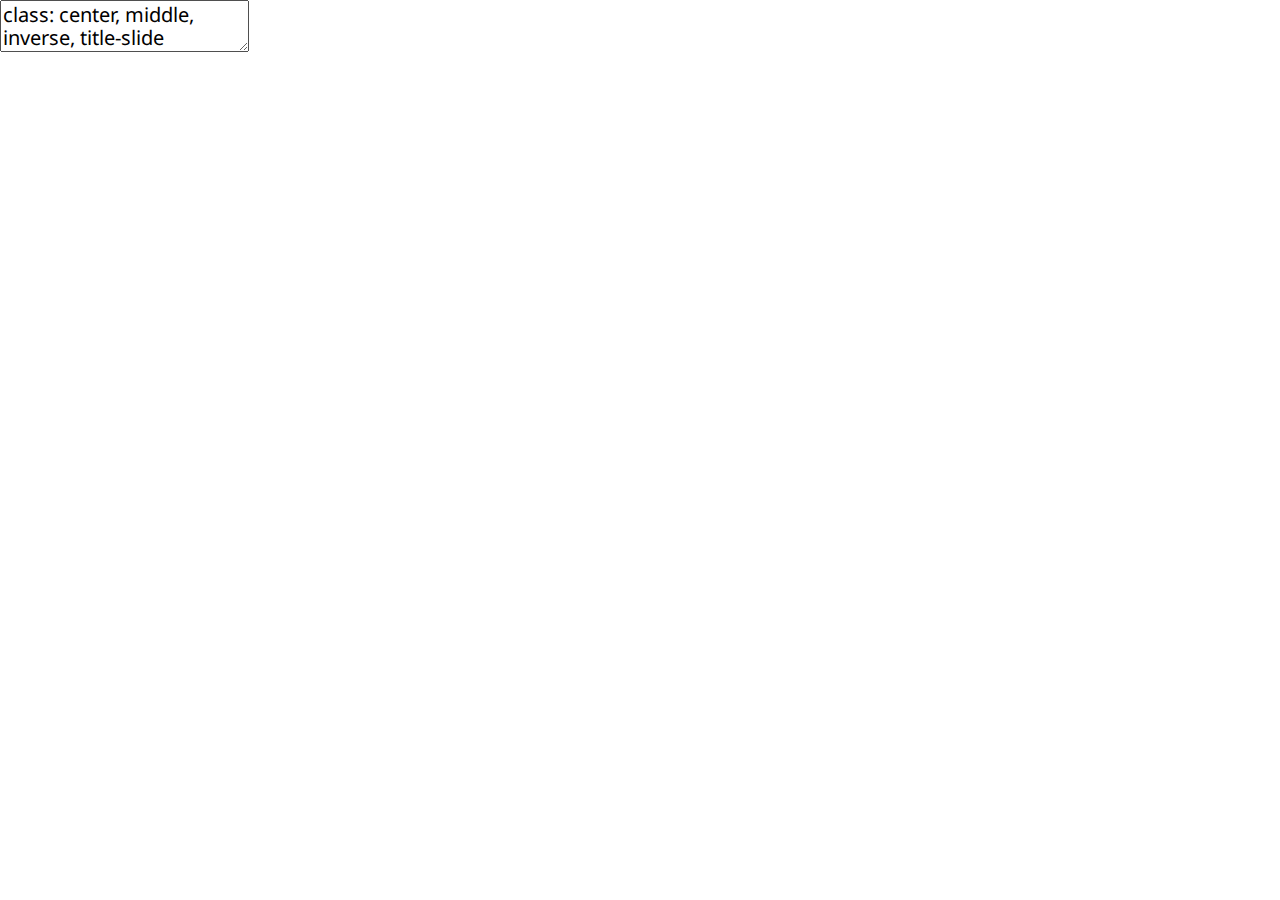
<file: index.html>
<!DOCTYPE html>
<html lang="" xml:lang="">
  <head>
    <title>Tourism Div Briefing</title>
    <meta charset="utf-8" />
    <meta name="author" content="Bertrand Bhikarry" />
    <meta name="author" content="Sean McCoon" />
    <meta name="date" content="2022-02-22" />
    <script src="index_files/header-attrs/header-attrs.js"></script>
    <script src="index_files/js-cookie/js.cookie.js"></script>
    <script src="index_files/peerjs/peerjs.min.js"></script>
    <script src="index_files/tiny.toast/toast.min.js"></script>
    <link href="index_files/xaringanExtra-broadcast/broadcast.css" rel="stylesheet" />
    <script src="index_files/xaringanExtra-broadcast/broadcast.js"></script>
    <script src="index_files/xaringanExtra-webcam/webcam.js"></script>
    <script id="xaringanExtra-webcam-options" type="application/json">{"width":"300","height":"225","margin":"1em"}</script>
    <link href="index_files/panelset/panelset.css" rel="stylesheet" />
    <script src="index_files/panelset/panelset.js"></script>
    <link href="index_files/tile-view/tile-view.css" rel="stylesheet" />
    <script src="index_files/tile-view/tile-view.js"></script>
    <link href="index_files/animate.css/animate.xaringan.css" rel="stylesheet" />
    <link href="index_files/tachyons/tachyons.min.css" rel="stylesheet" />
    <link rel="stylesheet" href="xaringan-themer.css" type="text/css" />
  </head>
  <body>
    <textarea id="source">
class: center, middle, inverse, title-slide

# Tourism Div Briefing
## On near term opportunities and managing risks
### Bertrand Bhikarry
### Sean McCoon
### 2022-02-22

---

































<div>
<style type="text/css">.xaringan-extra-logo {
width: 110px;
height: 128px;
z-index: 0;
background-image: url(https://drive.google.com/uc?export=view&id=1bGdksPPXUGUGtrIKokOJExEw1lxG3GYn);
background-size: contain;
background-repeat: no-repeat;
position: absolute;
top:1em;right:1em;
}
</style>
<script>(function () {
  let tries = 0
  function addLogo () {
    if (typeof slideshow === 'undefined') {
      tries += 1
      if (tries < 10) {
        setTimeout(addLogo, 100)
      }
    } else {
      document.querySelectorAll('.remark-slide-content:not(.title-slide):not(.inverse):not(.hide_logo)')
        .forEach(function (slide) {
          const logo = document.createElement('div')
          logo.classList = 'xaringan-extra-logo'
          logo.href = null
          slide.appendChild(logo)
        })
    }
  }
  document.addEventListener('DOMContentLoaded', addLogo)
})()</script>
</div>






## Before we dive

- These are slides. The left and right arrow keys are your friend

- What follows is a non-exhaustive list of Calls/Requests for Proposals

- **For additional info** Email bertrand@bhikarry.net

???
This is a fairly interactive method of presentation. Feel free to browse. What number slide is this?

---
## Let's discuss [IDB's call to up-tech](https://convocatorias.iadb.org/en/integracion-turistica/future-tourism-program-diagnoses-level-technological-readiness-tourism) LAC tourism

&gt;Tourism is the sector most affected by COVID. "Recovery" will see a rebound. To sustain growth however technological readiness is key. How ready are we? 

![](IDB-FTP_files/figure-html/ftp.png)
???
Good time as any to introduce myself as ET, businessman and sailor.
---
class: center, middle

## Context

&gt;"Towards the resolution of resilience, competitiveness, and socio-environmental sustainability challenges in LAC tourist destinations. As well as to stimulate coordination of the regional tourism ecosystem".

In other words: **The rising tide lifts all ships**

## On Offer

An IDB technical support grant. *This is a not a financial grant* 


---

## The IDB footprint

&lt;center&gt;&lt;img src="IDB-FTP_files/figure-html/pppcountries.png" alt="Borrower countries" height="450px"/&gt;&lt;/center&gt;

---

## Need to know

.left-column[ 

Future Tourism Program ID

Submission due-date

Country

Sector

Value (*Total*)

Counterpart financing

Post registration briefing (*webinar*)
]


.right-column[

RG-T3660

March 30th, 2022


Regional  

Sustainable tourism  

US$1.5M

$0

[my Link to briefing](https://www.google.com/url?q=https://iadb-org.zoom.us/w/92586696123?tk%3DwRDKF3AmrlWlNGVhVWiFyXj1RoSgeU1nWPomUfU-dYI.DQMAAAAVjpjduxY0RFQxVHlnOFIwYUItQ3dzSG0xaktBAAAAAAAAAAAAAAAAAAAAAAAAAAAAAA%26uuid%3DWN_vjtcQvGCSKid4qCQkyCdtQ&amp;sa=D&amp;source=calendar&amp;ust=1644518439020737&amp;usg=AOvVaw0SiBcXCN-QAvnSVBkn1mxs)
]
&lt;!--- briefing link best obtained by registering---&gt;
.footnote[This Technical Cooperation (TC) aims to generate **methodological and operational** instruments that contribute to the digitization of the LAC tourism sector to reactivate tourism activity under the new context posed by the COVID19 pandemic. As well as to respond to sectoral challenges of structure.]
---

## Of importance

Each destination selected will obtain in 11 months:

- A **personalized diagnosis of its level of technological readiness**, based on its main challenges (*and prioritized by the destinations themselves*)

- **A detailed action and pre-investment plan** (*agreed between the public and private sector*) to accelerate technological assimilation at the destination. 


.footnote[Ten (10) destinations will be selected from; Trinidad and Tobago, Argentina, Barbados, Bahamas, Belize, Brazil, Bolivia, Nicaragua, Mexico, Jamaica, Honduras, Haiti, Guyana, Guatemala, El Salvador, Ecuador, Costa Rica, Columbia and Chile.]

---
## Selection criteria

Applicant (beneficiary destinations) must have;

1. a tourism org (*like Tourism Div, TTAL, THATA*)

1. duly signed letters of interest from key stakeholder groups

1. at least two persons from Tobago to work with the IDB team

1. a diagnosis of the destination (*ESG considerations*)

1. a tourism plan in force

.footnote[More than one application allowed per country. Meaning Trinidad can also apply.]

---

## Selection process

Applications will be evaluated and scored (*closest to 60 pts*)

.panelset.sideways[
.panel[.panel-name[Scope of the diagnosis. 25 points]
![](IDB-FTP_files/figure-html/25pts.png)
]
.panel[.panel-name[Team strength. 15 points]

  ![](IDB-FTP_files/figure-html/15pts.png)
]

.panel[.panel-name[Public-Private letter of interest. 20 pts]
![](IDB-FTP_files/figure-html/20pts.png)
]
]

---
layout: false

## Quick due diligence

Does this programme

1. &lt;input type="checkbox" checked&gt; fit our developmental outlook?&lt;/input&gt;

1. &lt;input type= "checkbox" checked&gt; attract investors?&lt;/input&gt;,

1. &lt;input type= "checkbox" checked&gt; benefit local stakeholders?&lt;/input&gt; and 

1. &lt;input type= "checkbox" checked&gt; serve visitor interests?&lt;/input&gt;

.footnote[*Development is best served by prioritising the triple bottom line i.e things ESG* ]

---
class: center, middle

## Discussion point 1

&lt;dl&gt;
  &lt;dt&gt;The application has to be sent by March 30&lt;/dt&gt;
    &lt;dd&gt;&lt;strong&gt;Who leads this&lt;/strong&gt;?&lt;/dd&gt;
&lt;/dl&gt;
???
let's talk some on why ET can/should do this. But for a retainer for 1 year.
---
class: left, middle

## Discussion point 2
 

&lt;dl&gt;
  &lt;dt&gt;What is in the Diagnosis for the March 30 application?&lt;/dt&gt;
  &lt;dd&gt;A tourism focused assessment taking in strategic position, ability to compete, resiliency and capacity to adapt to change in a timely manner. 
  &lt;/dd&gt;
&lt;/dl&gt;  

&lt;dl&gt;
  &lt;dt&gt;Which entity leads the process?&lt;/dt&gt;
  &lt;dd&gt;The one with the most capacity to deliver the beans post project.&lt;/dd&gt;
&lt;/dl&gt;

.footnote[ *Environment Tobago/Bertrand Bhikarry will be pleased to manage the application for the Division*.]

---

class: inverse center middle

## Projects 
???
Just talk about the value of projects in bringing everyone together and equally and importantly the capacity building aspect for Tobagonians

Do mention nobody minds if THA gets the implementation role and the credit.
---
layout:false
## Collaboration is Key

.pull-left[
&lt;img src="https://drive.google.com/uc?export=view&amp;id=1JIzqCE9LhP8URgM-rY2H3tCvmLyEzFBx" height="350px"/&gt;
]

.pull-right[
&lt;img src="https://drive.google.com/uc?export=view&amp;id=1VVIWmGpKYLbKgo9fXleBpCtxuqWtsCo_" height="350px"/&gt;
 ]

.footnote[*THA may want to reinvigorate the Environmental Partnership to position the island for Climate or Recovery finance from international sources*]

---
## MPAs, Area-Based Management, Blue Economy. 


![](IDB-FTP_files/figure-html/oic.png)
#### The Challenge (or RFP)

Focusses on SDG 14. Initial concepts may be submitted by public or private entities, including governments (including start-ups), NGOs &amp; CSOs, UN entities, academic institutions and intergovernmental organizations.

Requests can range from 50,000 USD to 250,000 USD and project time frames can range from one to two years. Call closes April 9th 2022.
---
## Framework
.pull-left[&lt;img src="IDB-FTP_files/figure-html/E_GIF_14_0.gif" height="325px"/&gt;
]


.pull-right[From pollution to overfishing to climate change, two-thirds of the global ocean is negatively impacted by human activities. To recover and benefit from the broad range of ecosystem services the ocean provides we need to move to ecosystem-based management of marine ecosystems that are integrated, cross-sectoral and highly participatory.  

Project proposals must be implemented in developing countries but may be submitted by applicants from anywhere.&lt;!-- All proposals should include a special focus on gender mainstreaming, livelihood creation, and poverty reduction.--&gt; Concepts passing initial review and meeting OIC criteria will be invited to submit full proposals for further internal and external review and consideration. ]

---

## Introducing 
.panelset.sideways[

.panel[.panel-name[Lagoon Pacemaker]
&lt;a href="https://sites.google.com/environmenttobago.net/lagoonpacemaker/details/projectdetails/executive-summary"&gt;&lt;img src="IDB-FTP_files/figure-html/lagoon_sectioned.png" height="400px"/&gt;&lt;/a&gt;
]

.panel[.panel-name[What]  Lift cold water from a 10m well drilled into the lagoon (seafloor) using compressed air, distribute the resulting aerated mix into the surrounding water - but over a series of floating panels (with sea moss on top). The idea is to encourage anerobic microbiological activity.  

]

.panel[.panel-name[Funding] *Public Private Partnership*. See Environment Tobago for details on Pacemaker Design, Build, Handover

]

]
&lt;!--
.footnote[*In addition to its obvious functions Pacemaker will also help with stakeholder acceptance of Marine Park Co-management*.]--&gt;

---
## Blue Tourism Pilot project

![](https://drive.google.com/uc?export=view&amp;id=1b5UlFmADTASRmGmojXg4_LwqPC0kVe4r)

.footnote[&amp;nbsp;**Happy Tobago waterbabies demonstrate sustainable and safe recreation - ain't no jetskis @Mt Irvine Bay Watersports**]
---
## Blue Tourism quick reminder

A French Global Environment funded (FGEF) pilot project seeking to identify sustainable practice in the marine tourism sub-sector within the Mediterranean, Caribbean and West Indian Ocean. Its scheduled to run over 4 years beginning July 2022 with a budget of 4,325.900 euro.

#### Objectives (All countries)

1. Draw up an inventory of coastal tourism, survey the changes desired by its actors and identify synergies for a sustainable management of blue tourism

2. To orient local tourism development strategies towards sustainable blue tourism in pilot sites

3. To support the implementation of action plans and fund pilot projects in pilot sites

4. To monitor, evaluate and capitalise on the local implementation of exemplary blue tourism projects initiated by civil society actors

5. To integrate sustainable tourism on a regional scale, to share feedback and to raise awareness among stakeholders

---
## Components

.panelset[
.panel[.panel-name[Component 1]
*Short name: Diagnosis*  

Assess the economic, environmental and social impacts of the Covid crisis on tourism at different scales and identify levers for a sustainable recovery

The tourism sector is deeply affected by the current health crisis, particularly in economic and social terms. The aim is to establish a diagnosis of some of these impacts on a global scale and in the three regions targeted, and to identify levers for a sustainable recovery of the sector. A methodological approach and a set of best practices for implementing sustainable blue tourism management will conclude these diagnoses. &lt;!--Then, a specific diagnosis will be conducted at each identified pilot sites, including a specific adaptation of the blue tourism implementation methodology.--&gt;

]
.panel[.panel-name[Component 2]
*Short name: Pilot projects*
 
Encourage the development of sustainable blue tourism at the pilot site level through the planning and implementation of pilot projects. In each pilot site, new tourism planning strategems will be set up in conjunction with public, private and civil society concerns, resulting in a road map for each site. Help will be provided for the implementation of these road maps by advising, capacity building and granting of pilot projects. This granting will finance small pilot projects of pre-selected actors on the basis of transparent selection criteria.&lt;!--  A mechanism of calls for proposal might be set up if relevant. --&gt;
]

.panel[.panel-name[Component 3]
*Short name: Awareness, Communication and Feedback*

Integrate sustainable tourism into the agenda of marine regions, promote the sharing of experiences and include sustainable tourism issues in the public debate


This component aims to include sustainable tourism in the agenda of the Barcelona (Mediterranean), [Cartagena (Caribbean)](https://wedocs.unep.org/bitstream/handle/20.500.11822/27875/SPAWSTAC5_2012-en.pdf?sequence=1&amp;amp;isAllowed=y) and Nairobi (Western Indian Ocean) conventions to enable their States Parties and regular partners (NGOs, researchers, etc.) to draw up the outlines of possible regional collaborations and strategies. Component 3 is also dedicated to Communication and Dissemination of project results to key players in global, regional and national tourism.
]
]

---

.can-edit[
Tourism impacts on the entire Sustainable Development Goal [Agenda](https://www.unwto.org/tourism-in-2030-agenda)

&gt;#### Given the value of tourism to Tobago in the post COVID era, we need to act!

]

---
class: inverse left middle

# Grant Projects


May be 'Competitive', ''Formulaic, 'Renewal' and 'Passthrough' &lt;!--(Like OIC Call) (Like Tourism properties bailout last year)(Like BHP contract)(like Com Dev passing on Heritage money to communities)--&gt;

#### Proposal prep requires personel

- with ability to persuade, to be clear and compelling,  

- to structure and edit, empathise and sell 

- to be empathic to researchers 

- with understanding of the funding landscape and individual sponsor requirements

- ability to transform a research or even adhoc idea into a good project
---
## Timelime for choosing RFPs (Calls)


.left-column[
### International

1. Dec 15th 2022-April 14th 2023
]

.right-column[
### Local &amp; Regional

1. Aug 2022 and on
]

---
class: center, middle

## To do

.panelset.sideways[
.panel[.panel-name[Bolt up partnerships] Formal. With private, NGO and other government interests
]
.panel[.panel-name[Seek funding] Institutional and infrastructural; Climate and post pandemic funds are growing 
]
.panel[.panel-name[Fix &amp; position] Tobago is imbued with 'Green', 'Blue' and 'Orange'. Go for it
]
]

???
Some thoughts.

For the last 15 years the global community - especially the UN, has been lobbying, prepping for global climate finance and the whole expected slew of expenses that come with Climate Change. We need to treat this pool of money as a resource to qualify for. Barbados has. The Lewards, Latin America even the Pan African states have.

Fixes should be aligned with the SDGs - as the UN has expended great effort to give the Goals more international recognition than our homespun brand 'Beyond ...' can. The SDGs should be marketed appropriately. 
 
Position will come almost automatically as a result of partnerships with the various sectors local regional and international. 
---
## In closing
.left-column[#### Snapshot

This presentation touches several RFPs for the Blue, Green and SMART arenas but falls far short (*intentionally*) of showing what's out there.  ]

.right-column[#### Coming up

Let's keep in mind the next slideshow on infrastructural class ( *non-tourism projects*), which do augment tourism + community life and can attract private investment  
- Jetties
- Haulout facilities
- Regattas &amp; Fishing tournaments
- Goat racing]

---
## Thoughts to travel with

&lt;center&gt;&lt;img src="IDB-FTP_files/figure-html/giphy.gif" height="400px"/&gt;&lt;/center&gt;
    </textarea>
<style data-target="print-only">@media screen {.remark-slide-container{display:block;}.remark-slide-scaler{box-shadow:none;}}</style>
<script src="https://remarkjs.com/downloads/remark-latest.min.js"></script>
<script>var slideshow = remark.create({
"slideNumberFormat": "%current%",
"highlightStyle": "github",
"highlightLines": true,
"ratio": "16:9",
"countIncrementalSlides": true
});
if (window.HTMLWidgets) slideshow.on('afterShowSlide', function (slide) {
  window.dispatchEvent(new Event('resize'));
});
(function(d) {
  var s = d.createElement("style"), r = d.querySelector(".remark-slide-scaler");
  if (!r) return;
  s.type = "text/css"; s.innerHTML = "@page {size: " + r.style.width + " " + r.style.height +"; }";
  d.head.appendChild(s);
})(document);

(function(d) {
  var el = d.getElementsByClassName("remark-slides-area");
  if (!el) return;
  var slide, slides = slideshow.getSlides(), els = el[0].children;
  for (var i = 1; i < slides.length; i++) {
    slide = slides[i];
    if (slide.properties.continued === "true" || slide.properties.count === "false") {
      els[i - 1].className += ' has-continuation';
    }
  }
  var s = d.createElement("style");
  s.type = "text/css"; s.innerHTML = "@media print { .has-continuation { display: none; } }";
  d.head.appendChild(s);
})(document);
// delete the temporary CSS (for displaying all slides initially) when the user
// starts to view slides
(function() {
  var deleted = false;
  slideshow.on('beforeShowSlide', function(slide) {
    if (deleted) return;
    var sheets = document.styleSheets, node;
    for (var i = 0; i < sheets.length; i++) {
      node = sheets[i].ownerNode;
      if (node.dataset["target"] !== "print-only") continue;
      node.parentNode.removeChild(node);
    }
    deleted = true;
  });
})();
(function() {
  "use strict"
  // Replace <script> tags in slides area to make them executable
  var scripts = document.querySelectorAll(
    '.remark-slides-area .remark-slide-container script'
  );
  if (!scripts.length) return;
  for (var i = 0; i < scripts.length; i++) {
    var s = document.createElement('script');
    var code = document.createTextNode(scripts[i].textContent);
    s.appendChild(code);
    var scriptAttrs = scripts[i].attributes;
    for (var j = 0; j < scriptAttrs.length; j++) {
      s.setAttribute(scriptAttrs[j].name, scriptAttrs[j].value);
    }
    scripts[i].parentElement.replaceChild(s, scripts[i]);
  }
})();
(function() {
  var links = document.getElementsByTagName('a');
  for (var i = 0; i < links.length; i++) {
    if (/^(https?:)?\/\//.test(links[i].getAttribute('href'))) {
      links[i].target = '_blank';
    }
  }
})();
// adds .remark-code-has-line-highlighted class to <pre> parent elements
// of code chunks containing highlighted lines with class .remark-code-line-highlighted
(function(d) {
  const hlines = d.querySelectorAll('.remark-code-line-highlighted');
  const preParents = [];
  const findPreParent = function(line, p = 0) {
    if (p > 1) return null; // traverse up no further than grandparent
    const el = line.parentElement;
    return el.tagName === "PRE" ? el : findPreParent(el, ++p);
  };

  for (let line of hlines) {
    let pre = findPreParent(line);
    if (pre && !preParents.includes(pre)) preParents.push(pre);
  }
  preParents.forEach(p => p.classList.add("remark-code-has-line-highlighted"));
})(document);</script>

<script>
slideshow._releaseMath = function(el) {
  var i, text, code, codes = el.getElementsByTagName('code');
  for (i = 0; i < codes.length;) {
    code = codes[i];
    if (code.parentNode.tagName !== 'PRE' && code.childElementCount === 0) {
      text = code.textContent;
      if (/^\\\((.|\s)+\\\)$/.test(text) || /^\\\[(.|\s)+\\\]$/.test(text) ||
          /^\$\$(.|\s)+\$\$$/.test(text) ||
          /^\\begin\{([^}]+)\}(.|\s)+\\end\{[^}]+\}$/.test(text)) {
        code.outerHTML = code.innerHTML;  // remove <code></code>
        continue;
      }
    }
    i++;
  }
};
slideshow._releaseMath(document);
</script>
<!-- dynamically load mathjax for compatibility with self-contained -->
<script>
(function () {
  var script = document.createElement('script');
  script.type = 'text/javascript';
  script.src  = 'https://mathjax.rstudio.com/latest/MathJax.js?config=TeX-MML-AM_CHTML';
  if (location.protocol !== 'file:' && /^https?:/.test(script.src))
    script.src  = script.src.replace(/^https?:/, '');
  document.getElementsByTagName('head')[0].appendChild(script);
})();
</script>
  </body>
</html>
</file>
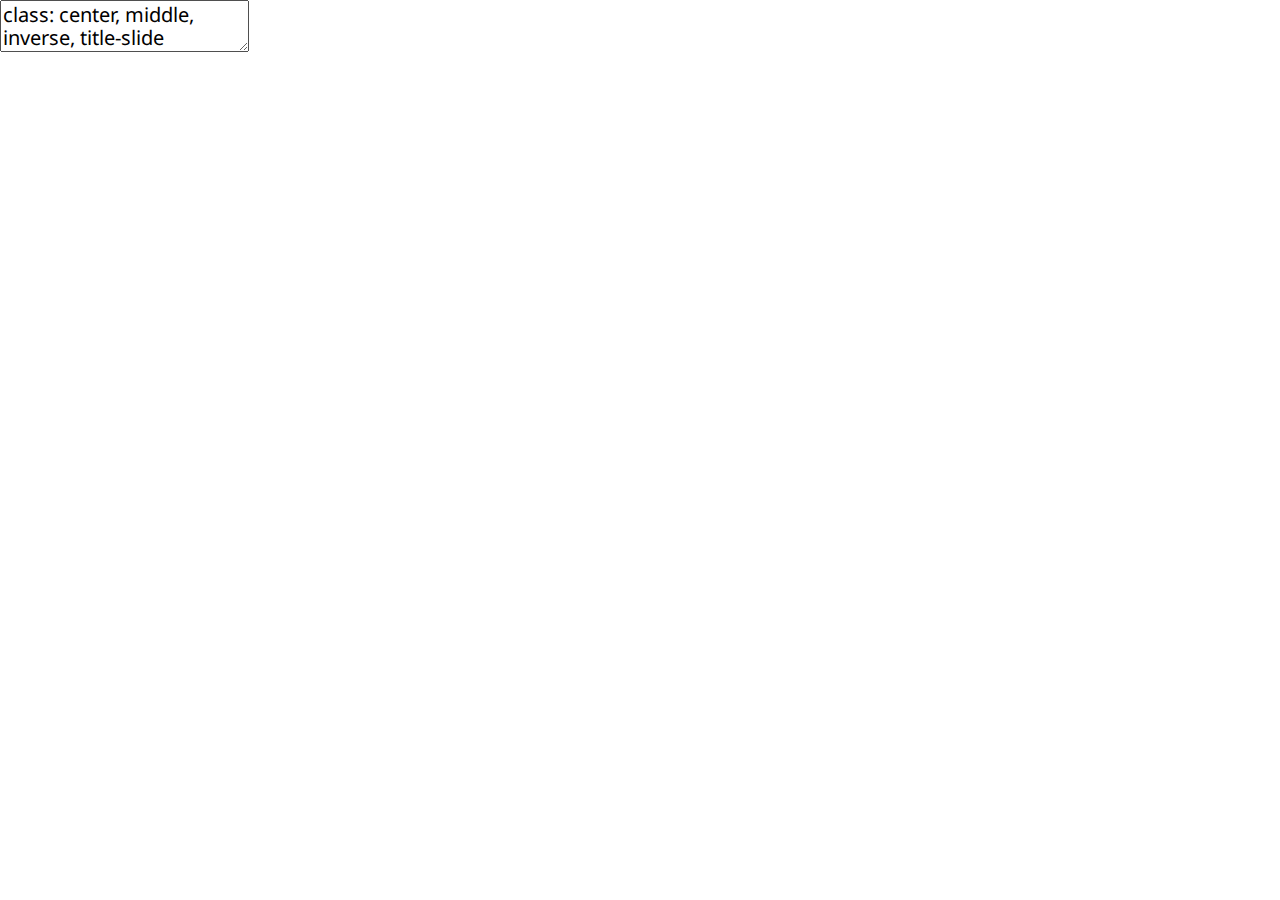
<file: IDB-FTP.html>
<!DOCTYPE html>
<html lang="" xml:lang="">
  <head>
    <title>Briefing THA’s Tourism, Culture, Antiquities and Transportation Div</title>
    <meta charset="utf-8" />
    <meta name="author" content="Bertrand Bhikarry" />
    <meta name="author" content="Sean McCoon" />
    <meta name="date" content="2022-02-22" />
    <script src="IDB-FTP_files/header-attrs/header-attrs.js"></script>
    <script src="IDB-FTP_files/xaringanExtra-webcam/webcam.js"></script>
    <script id="xaringanExtra-webcam-options" type="application/json">{"width":"300","height":"225","margin":"1em"}</script>
    <link href="IDB-FTP_files/panelset/panelset.css" rel="stylesheet" />
    <script src="IDB-FTP_files/panelset/panelset.js"></script>
    <link href="IDB-FTP_files/tile-view/tile-view.css" rel="stylesheet" />
    <script src="IDB-FTP_files/tile-view/tile-view.js"></script>
    <link href="IDB-FTP_files/animate.css/animate.xaringan.css" rel="stylesheet" />
    <link href="IDB-FTP_files/tachyons/tachyons.min.css" rel="stylesheet" />
    <link rel="stylesheet" href="xaringan-themer.css" type="text/css" />
  </head>
  <body>
    <textarea id="source">
class: center, middle, inverse, title-slide

# Briefing THA’s Tourism, Culture, Antiquities and Transportation Div
## On near term opportunities and managing risks
### Bertrand Bhikarry
### Sean McCoon
### 2022-02-22

---
































<div>
<style type="text/css">.xaringan-extra-logo {
width: 110px;
height: 128px;
z-index: 0;
background-image: url(https://drive.google.com/uc?export=view&id=1bGdksPPXUGUGtrIKokOJExEw1lxG3GYn);
background-size: contain;
background-repeat: no-repeat;
position: absolute;
top:1em;right:1em;
}
</style>
<script>(function () {
  let tries = 0
  function addLogo () {
    if (typeof slideshow === 'undefined') {
      tries += 1
      if (tries < 10) {
        setTimeout(addLogo, 100)
      }
    } else {
      document.querySelectorAll('.remark-slide-content:not(.title-slide):not(.inverse):not(.hide_logo)')
        .forEach(function (slide) {
          const logo = document.createElement('div')
          logo.classList = 'xaringan-extra-logo'
          logo.href = null
          slide.appendChild(logo)
        })
    }
  }
  document.addEventListener('DOMContentLoaded', addLogo)
})()</script>
</div>






## Before we dive

- These are slides. The left and right arrow keys are your friend

- What follows is a non-exhaustive list of Calls/Requests for Proposals

- Email bertrand@bhikarry.net for clarifications where required



---
## Let's discuss [IDB's call to up-tech](https://convocatorias.iadb.org/en/integracion-turistica/future-tourism-program-diagnoses-level-technological-readiness-tourism) LAC tourism

&gt;Tourism is the sector most affected by COVID. "Recovery" will see a rebound. To sustain growth however technological readiness is key. How ready are we? 

![](IDB-FTP_files/figure-html/ftp.png)
???
Good time as any to introduce myself as ET, businessman and sailor.
---
class: center, middle

## Context

&gt;"Towards the resolution of resilience, competitiveness, and socio-environmental sustainability challenges in LAC tourist destinations. As well as to stimulate coordination of the regional tourism ecosystem".

In other words: **The rising tide lifts all ships**

## On Offer

An IDB technical support grant. *This is a not a financial grant* 


---

## The IDB footprint

&lt;center&gt;&lt;img src="IDB-FTP_files/figure-html/pppcountries.png" alt="Borrower countries" height="450px"/&gt;&lt;/center&gt;

---

## Need to know

.left-column[ 

Future Tourism Program ID

Submission due-date

Country

Sector

Value (*Total*)

Counterpart financing

Post registration briefing (*webinar*)
]


.right-column[

RG-T3660

March 30th, 2022


Regional  

Sustainable tourism  

US$1.5M

$0

[my Link to briefing](https://www.google.com/url?q=https://iadb-org.zoom.us/w/92586696123?tk%3DwRDKF3AmrlWlNGVhVWiFyXj1RoSgeU1nWPomUfU-dYI.DQMAAAAVjpjduxY0RFQxVHlnOFIwYUItQ3dzSG0xaktBAAAAAAAAAAAAAAAAAAAAAAAAAAAAAA%26uuid%3DWN_vjtcQvGCSKid4qCQkyCdtQ&amp;sa=D&amp;source=calendar&amp;ust=1644518439020737&amp;usg=AOvVaw0SiBcXCN-QAvnSVBkn1mxs)
]
&lt;!--- briefing link best obtained by registering---&gt;
.footnote[This Technical Cooperation (TC) aims to generate **methodological and operational** instruments that contribute to the digitization of the LAC tourism sector to reactivate tourism activity under the new context posed by the COVID19 pandemic. As well as to respond to sectoral challenges of structure.]
---

## Of importance

Each destination selected will obtain in 11 months:

- A **personalized diagnosis of its level of technological readiness**, based on its main challenges (*and prioritized by the destinations themselves*)

- **A detailed action and pre-investment plan** (*agreed between the public and private sector*) to accelerate technological assimilation at the destination. 


.footnote[Ten (10) destinations will be selected from; Trinidad and Tobago, Argentina, Barbados, Bahamas, Belize, Brazil, Bolivia, Nicaragua, Mexico, Jamaica, Honduras, Haiti, Guyana, Guatemala, El Salvador, Ecuador, Costa Rica, Columbia and Chile.]

---
## Selection criteria

Applicant (beneficiary destinations) must have;

1. a tourism org (*like Tourism Div, TTAL, THATA*)

1. duly signed letters of interest from key stakeholder groups

1. at least two persons from Tobago to work with the IDB team

1. a diagnosis of the destination (*ESG considerations*)

1. a tourism plan in force

.footnote[More than one application allowed per country. Meaning Trinidad can also apply.]

---

## Selection process

Applications will be evaluated and scored (*closest to 60 pts*)

.panelset.sideways[
.panel[.panel-name[Scope of the diagnosis. 25 points]
![](IDB-FTP_files/figure-html/25pts.png)
]
.panel[.panel-name[Team strength. 15 points]

  ![](IDB-FTP_files/figure-html/15pts.png)
]

.panel[.panel-name[Public-Private letter of interest. 20 pts]
![](IDB-FTP_files/figure-html/20pts.png)
]
]

---
layout: false

## Quick due diligence

Does this programme

1. &lt;input type="checkbox" checked&gt; fit our developmental outlook?&lt;/input&gt;

1. &lt;input type= "checkbox" checked&gt; attract investors?&lt;/input&gt;,

1. &lt;input type= "checkbox" checked&gt; benefit local stakeholders?&lt;/input&gt; and 

1. &lt;input type= "checkbox" checked&gt; serve visitor interests?&lt;/input&gt;

.footnote[*Development is best served by prioritising the triple bottom line i.e things ESG* ]

---
class: center, middle

## Discussion point 1

&lt;dl&gt;
  &lt;dt&gt;The application has to be sent by March 30&lt;/dt&gt;
    &lt;dd&gt;&lt;strong&gt;Who leads this&lt;/strong&gt;?&lt;/dd&gt;
&lt;/dl&gt;
???
let's talk some on why ET can/should do this. But for a retainer for 1 year.
---
class: left, middle

## Discussion point 2
 

&lt;dl&gt;
  &lt;dt&gt;What is in the Diagnosis for the March 30 application?&lt;/dt&gt;
  &lt;dd&gt;A tourism focused assessment taking in strategic position, ability to compete, resiliency and capacity to adapt to change in a timely manner. 
  &lt;/dd&gt;
&lt;/dl&gt;  

&lt;dl&gt;
  &lt;dt&gt;Which entity leads the process?&lt;/dt&gt;
  &lt;dd&gt;The one with the most capacity to deliver the beans post project.&lt;/dd&gt;
&lt;/dl&gt;

.footnote[ *Environment Tobago/Bertrand Bhikarry will be pleased to manage the application for the Division*.]

---

class: inverse center middle

## Projects 
???
Just talk about the value of projects in bringing everyone together and equally and importantly the capacity building aspect for Tobagonians

Do mention nobody minds if THA gets the implementation role and the credit.
---
layout:false
## Collaboration is Key

.pull-left[
&lt;img src="https://drive.google.com/uc?export=view&amp;id=1JIzqCE9LhP8URgM-rY2H3tCvmLyEzFBx" height="350px"/&gt;
]

.pull-right[
&lt;img src="https://drive.google.com/uc?export=view&amp;id=1VVIWmGpKYLbKgo9fXleBpCtxuqWtsCo_" height="350px"/&gt;
 ]

.footnote[*THA may want to reinvigorate the Environmental Partnership to position the island for Climate or Recovery finance from international sources*]

---
## MPAs, Area-Based Management, Blue Economy. 


![](IDB-FTP_files/figure-html/oic.png)
#### The Challenge (or RFP)

Focusses on SDG 14. Initial concepts may be submitted by public or private entities, including governments (including start-ups), NGOs &amp; CSOs, UN entities, academic institutions and intergovernmental organizations.

Requests can range from 50,000 USD to 250,000 USD and project time frames can range from one to two years. Call closes April 9th 2022.
---
## Framework
.pull-left[&lt;img src="IDB-FTP_files/figure-html/E_GIF_14_0.gif" height="325px"/&gt;
]


.pull-right[From pollution to overfishing to climate change, two-thirds of the global ocean is negatively impacted by human activities. To recover and benefit from the broad range of ecosystem services the ocean provides we need to move to ecosystem-based management of marine ecosystems that are integrated, cross-sectoral and highly participatory.  

Project proposals must be implemented in developing countries but may be submitted by applicants from anywhere.&lt;!-- All proposals should include a special focus on gender mainstreaming, livelihood creation, and poverty reduction.--&gt; Concepts passing initial review and meeting OIC criteria will be invited to submit full proposals for further internal and external review and consideration. ]

---

## Introducing 
.panelset.sideways[

.panel[.panel-name[Lagoon Pacemaker]
&lt;a href="https://sites.google.com/environmenttobago.net/lagoonpacemaker/details/projectdetails/executive-summary"&gt;&lt;img src="IDB-FTP_files/figure-html/lagoon_sectioned.png" height="400px"/&gt;&lt;/a&gt;
]

.panel[.panel-name[What]  Lift cold water from a 10m well drilled into the lagoon (seafloor) using compressed air, distribute the resulting aerated mix into the surrounding water - but over a series of floating panels (with sea moss on top). The idea is to encourage anerobic microbiological activity.  

]

.panel[.panel-name[Funding] *Public Private Partnership*. See Environment Tobago for details on Pacemaker Design, Build, Handover

]

]
&lt;!--
.footnote[*In addition to its obvious functions Pacemaker will also help with stakeholder acceptance of Marine Park Co-management*.]--&gt;

---
## Blue Tourism Pilot project

![](https://drive.google.com/uc?export=view&amp;id=1b5UlFmADTASRmGmojXg4_LwqPC0kVe4r)

.footnote[&amp;nbsp;**Happy Tobago waterbabies demonstrate sustainable and safe recreation - ain't no jetskis @Mt Irvine Bay Watersports**]
---
## Blue Tourism quick reminder

A French Global Environment funded (FGEF) pilot project seeking to identify sustainable practice in the marine tourism sub-sector within the Mediterranean, Caribbean and West Indian Ocean. Its scheduled to run over 4 years beginning July 2022 with a budget of 4,325.900 euro.

#### Objectives (All countries)

1. Draw up an inventory of coastal tourism, to survey the changes desired by its actors and to identify possible synergies for a sustainable management of blue tourism

2. To orient local tourism development strategies towards sustainable blue tourism in pilot sites

3. To support the implementation of action plans and fund pilot projects in pilot sites

4. To monitor, evaluate and capitalise on the local implementation of exemplary blue tourism projects initiated by civil society actors

5. To integrate sustainable tourism on a regional scale, to share feedback and to raise awareness among stakeholders

---
## Components
.panelset[
.panel[.panel-name[Component 1]
*Short name: Diagnosis*  

Assess the economic, environmental and social impacts of the Covid crisis on tourism at different scales and identify levers for a sustainable recovery

The tourism sector is deeply affected by the current health crisis, particularly in economic and social terms. The aim is to establish a diagnosis of some of these impacts on a global scale and in the three regions targeted, and to identify levers for a sustainable recovery of the sector. A methodological approach and a set of best practices for implementing sustainable blue tourism management will conclude these diagnoses. &lt;!--Then, a specific diagnosis will be conducted at each identified pilot sites, including a specific adaptation of the blue tourism implementation methodology.--&gt;

]
.panel[.panel-name[Component 2]
*Short name: Pilot projects*
 
Encourage the development of sustainable blue tourism at the pilot site level through the planning and implementation of pilot projects. In each pilot site, new tourism planning strategems will be set up in conjunction with public, private and civil society concerns, resulting in a road map for each site. Help will be provided for the implementation of these road maps by advising, capacity building and granting of pilot projects. This granting will finance small pilot projects of pre-selected actors on the basis of transparent selection criteria.&lt;!--  A mechanism of calls for proposal might be set up if relevant. --&gt;
]

.panel[.panel-name[Component 3]
*Short name: Awareness, Communication and Feedback*

Integrate sustainable tourism into the agenda of marine regions, promote the sharing of experiences and include sustainable tourism issues in the public debate


This component aims to include sustainable tourism in the agenda of the Barcelona (Mediterranean), [Cartagena (Caribbean)](https://wedocs.unep.org/bitstream/handle/20.500.11822/27875/SPAWSTAC5_2012-en.pdf?sequence=1&amp;amp;isAllowed=y) and Nairobi (Western Indian Ocean) conventions to enable their States Parties and regular partners (NGOs, researchers, etc.) to draw up the outlines of possible regional collaborations and strategies. Component 3 is also dedicated to Communication and Dissemination of project results to key players in global, regional and national tourism.
]
]

---

.can-edit[
Tourism impacts on the entire Sustainable Development Goal [Agenda](https://www.unwto.org/tourism-in-2030-agenda)

&gt;#### Given the value of tourism to Tobago in the post COVID era, we need to act!

]

---
class: inverse left middle

# Grant Projects


**4 types**: Competitive, Formulaic, Renewal and Passthrough &lt;!--(Like OIC Call) (Like Tourism properties bailout last year)(Like BHP contract)(like Com Dev passing on Heritage money to communities)--&gt;

#### Require personel

- with ability to persuade, to be clear and compelling,  

- to structure and edit, empathise and sell 

- to be empathic to researchers 

- with understanding of the funding landscape and individual sponsor requirements

- ability to transform a research or even adhoc idea into a good project
---
## Timelime for choosing RFPs (Calls)


.left-column[
### International

1. Dec 15th 2022-April 14th 2023
]

.right-column[
### Local &amp; Regional

1. Aug 2022 and on
]

---
class: center, middle

## To do

.panelset.sideways[
.panel[.panel-name[Bolt up partnerships] Formal. With private, NGO and other government interests
]
.panel[.panel-name[Seek funding] Institutional and infrastructural; Climate and post pandemic funds are growing 
]
.panel[.panel-name[Fix &amp; position] Tobago is imbued with 'Green', 'Blue' and 'Orange'. Go for it
]
]

???
Some thoughts.

For the last 15 years the global community - especially the UN, has been lobbying, prepping for global climate finance and the whole expected slew of expenses that come with Climate Change. We need to treat this pool of money as a resource to qualify for. Barbados has. The Lewards, Latin America even the Pan African states have.

Fixes should be aligned with the SDGs - as the UN has expended great effort to give the Goals more international recognition than our homespun brand 'Beyond ...' can. The SDGs should be marketed appropriately. 
 
Position will come almost automatically as a result of partnerships with the various sectors local regional and international. 
---
## In closing
.left-column[#### Snapshot

This presentation touches several RFPs for the Blue, Green and SMART arenas but falls far short (*intentionally*) of showing what's out there.  ]

.right-column[#### Coming up

Let's keep in mind the next slideshow on infrastructural class ( *non-tourism projects*), which do augment tourism + community life and can attract private investment  
- Jetties
- Haulout facilities
- Regattas &amp; Fishing tournaments
- Goat racing]

---
## Thoughts to travel with

&lt;center&gt;&lt;img src="IDB-FTP_files/figure-html/giphy.gif" height="400px"/&gt;&lt;/center&gt;
    </textarea>
<style data-target="print-only">@media screen {.remark-slide-container{display:block;}.remark-slide-scaler{box-shadow:none;}}</style>
<script src="https://remarkjs.com/downloads/remark-latest.min.js"></script>
<script>var slideshow = remark.create({
"slideNumberFormat": "%current%",
"highlightStyle": "github",
"highlightLines": true,
"ratio": "16:9",
"countIncrementalSlides": true
});
if (window.HTMLWidgets) slideshow.on('afterShowSlide', function (slide) {
  window.dispatchEvent(new Event('resize'));
});
(function(d) {
  var s = d.createElement("style"), r = d.querySelector(".remark-slide-scaler");
  if (!r) return;
  s.type = "text/css"; s.innerHTML = "@page {size: " + r.style.width + " " + r.style.height +"; }";
  d.head.appendChild(s);
})(document);

(function(d) {
  var el = d.getElementsByClassName("remark-slides-area");
  if (!el) return;
  var slide, slides = slideshow.getSlides(), els = el[0].children;
  for (var i = 1; i < slides.length; i++) {
    slide = slides[i];
    if (slide.properties.continued === "true" || slide.properties.count === "false") {
      els[i - 1].className += ' has-continuation';
    }
  }
  var s = d.createElement("style");
  s.type = "text/css"; s.innerHTML = "@media print { .has-continuation { display: none; } }";
  d.head.appendChild(s);
})(document);
// delete the temporary CSS (for displaying all slides initially) when the user
// starts to view slides
(function() {
  var deleted = false;
  slideshow.on('beforeShowSlide', function(slide) {
    if (deleted) return;
    var sheets = document.styleSheets, node;
    for (var i = 0; i < sheets.length; i++) {
      node = sheets[i].ownerNode;
      if (node.dataset["target"] !== "print-only") continue;
      node.parentNode.removeChild(node);
    }
    deleted = true;
  });
})();
(function() {
  "use strict"
  // Replace <script> tags in slides area to make them executable
  var scripts = document.querySelectorAll(
    '.remark-slides-area .remark-slide-container script'
  );
  if (!scripts.length) return;
  for (var i = 0; i < scripts.length; i++) {
    var s = document.createElement('script');
    var code = document.createTextNode(scripts[i].textContent);
    s.appendChild(code);
    var scriptAttrs = scripts[i].attributes;
    for (var j = 0; j < scriptAttrs.length; j++) {
      s.setAttribute(scriptAttrs[j].name, scriptAttrs[j].value);
    }
    scripts[i].parentElement.replaceChild(s, scripts[i]);
  }
})();
(function() {
  var links = document.getElementsByTagName('a');
  for (var i = 0; i < links.length; i++) {
    if (/^(https?:)?\/\//.test(links[i].getAttribute('href'))) {
      links[i].target = '_blank';
    }
  }
})();
// adds .remark-code-has-line-highlighted class to <pre> parent elements
// of code chunks containing highlighted lines with class .remark-code-line-highlighted
(function(d) {
  const hlines = d.querySelectorAll('.remark-code-line-highlighted');
  const preParents = [];
  const findPreParent = function(line, p = 0) {
    if (p > 1) return null; // traverse up no further than grandparent
    const el = line.parentElement;
    return el.tagName === "PRE" ? el : findPreParent(el, ++p);
  };

  for (let line of hlines) {
    let pre = findPreParent(line);
    if (pre && !preParents.includes(pre)) preParents.push(pre);
  }
  preParents.forEach(p => p.classList.add("remark-code-has-line-highlighted"));
})(document);</script>

<script>
slideshow._releaseMath = function(el) {
  var i, text, code, codes = el.getElementsByTagName('code');
  for (i = 0; i < codes.length;) {
    code = codes[i];
    if (code.parentNode.tagName !== 'PRE' && code.childElementCount === 0) {
      text = code.textContent;
      if (/^\\\((.|\s)+\\\)$/.test(text) || /^\\\[(.|\s)+\\\]$/.test(text) ||
          /^\$\$(.|\s)+\$\$$/.test(text) ||
          /^\\begin\{([^}]+)\}(.|\s)+\\end\{[^}]+\}$/.test(text)) {
        code.outerHTML = code.innerHTML;  // remove <code></code>
        continue;
      }
    }
    i++;
  }
};
slideshow._releaseMath(document);
</script>
<!-- dynamically load mathjax for compatibility with self-contained -->
<script>
(function () {
  var script = document.createElement('script');
  script.type = 'text/javascript';
  script.src  = 'https://mathjax.rstudio.com/latest/MathJax.js?config=TeX-MML-AM_CHTML';
  if (location.protocol !== 'file:' && /^https?:/.test(script.src))
    script.src  = script.src.replace(/^https?:/, '');
  document.getElementsByTagName('head')[0].appendChild(script);
})();
</script>
  </body>
</html>
</file>
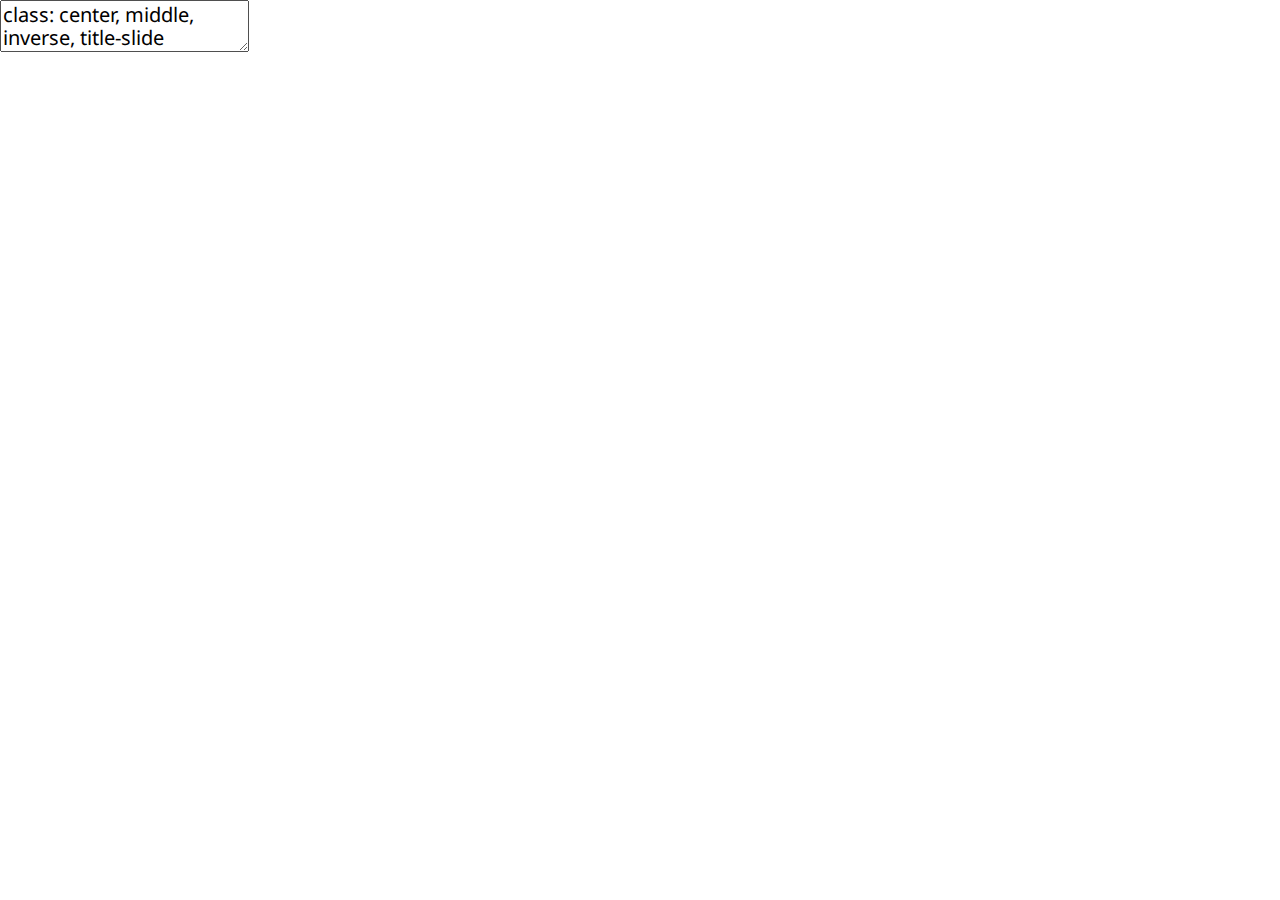
<file: index1.html>
<!DOCTYPE html>
<html lang="" xml:lang="">
  <head>
    <title>The Future Tourism Technology Program</title>
    <meta charset="utf-8" />
    <meta name="author" content="Bertrand Bhikarry" />
    <meta name="author" content="Sean McCoon" />
    <meta name="date" content="2022-02-17" />
    <script src="IDB-FTP_files/header-attrs/header-attrs.js"></script>
    <script src="IDB-FTP_files/xaringanExtra-webcam/webcam.js"></script>
    <script id="xaringanExtra-webcam-options" type="application/json">{"width":"300","height":"225","margin":"1em"}</script>
    <link href="IDB-FTP_files/panelset/panelset.css" rel="stylesheet" />
    <script src="IDB-FTP_files/panelset/panelset.js"></script>
    <link href="IDB-FTP_files/tile-view/tile-view.css" rel="stylesheet" />
    <script src="IDB-FTP_files/tile-view/tile-view.js"></script>
    <link href="IDB-FTP_files/animate.css/animate.xaringan.css" rel="stylesheet" />
    <link href="IDB-FTP_files/tachyons/tachyons.min.css" rel="stylesheet" />
    <link rel="stylesheet" href="xaringan-themer.css" type="text/css" />
  </head>
  <body>
    <textarea id="source">
class: center, middle, inverse, title-slide

# The Future Tourism Technology Program
## Accelerating technology adoption and innovative use in Latin America and the Caribbean
### Bertrand Bhikarry
### Sean McCoon
### 2022-02-17

---
































<div>
<style type="text/css">.xaringan-extra-logo {
width: 110px;
height: 128px;
z-index: 0;
background-image: url(https://drive.google.com/uc?export=view&id=11GveNpJ7VdDl4t1pUGszDuM10P-KCMaB);
background-size: contain;
background-repeat: no-repeat;
position: absolute;
top:1em;right:1em;
}
</style>
<script>(function () {
  let tries = 0
  function addLogo () {
    if (typeof slideshow === 'undefined') {
      tries += 1
      if (tries < 10) {
        setTimeout(addLogo, 100)
      }
    } else {
      document.querySelectorAll('.remark-slide-content:not(.title-slide):not(.inverse):not(.hide_logo)')
        .forEach(function (slide) {
          const logo = document.createElement('div')
          logo.classList = 'xaringan-extra-logo'
          logo.href = null
          slide.appendChild(logo)
        })
    }
  }
  document.addEventListener('DOMContentLoaded', addLogo)
})()</script>
</div>






## Pushing techy tourism

Tourism is the sector most affected by COVID. **Recovery** will accelerate tourism. To sustain that growth however will require tech. It's time to gauge our technological readiness and move on from there.  

&gt;Sharing **IDB**'s  [call to accelerate technology](https://convocatorias.iadb.org/en/integracion-turistica/future-tourism-program-diagnoses-level-technological-readiness-tourism) in the tourism destinations of Latin America and the Caribbean

![](IDB-FTP_files/figure-html/ftp.png)

---
layout: false
class: center, middle


## The Frame

&gt;"Towards the resolution of resilience, competitiveness, and socio-environmental sustainability challenges in LAC tourist destinations. As well as to stimulate coordination of the regional tourism ecosystem".

In other words: **The rising tide lifts all ships**

## On Offer

An IDB technical support grant. This is a not a financial grant 


---
layout: false

## The IDB footprint

&lt;center&gt;&lt;img src="IDB-FTP_files/figure-html/pppcountries.png" alt="Borrower countries" height="450px" /&gt;&lt;/center&gt;

---

## Need to know

.left-column[ 

Future Tourism Program ID

Submission due-date

Country

Sector

Value (*Total*)

Counterpart financing

Post registration briefing (*webinar*)
]


.right-column[

RG-T3660

March 30th, 2022


Regional  

Sustainable tourism  

US$1.5M

$0

[my Link to briefing](https://www.google.com/url?q=https://iadb-org.zoom.us/w/92586696123?tk%3DwRDKF3AmrlWlNGVhVWiFyXj1RoSgeU1nWPomUfU-dYI.DQMAAAAVjpjduxY0RFQxVHlnOFIwYUItQ3dzSG0xaktBAAAAAAAAAAAAAAAAAAAAAAAAAAAAAA%26uuid%3DWN_vjtcQvGCSKid4qCQkyCdtQ&amp;sa=D&amp;source=calendar&amp;ust=1644518439020737&amp;usg=AOvVaw0SiBcXCN-QAvnSVBkn1mxs)
]
&lt;!--- briefing link best obtained by registering---&gt;
.footnote[This Technical Cooperation (TC) aims to generate **methodological and operational** instruments that contribute to the digitization of the LAC tourism sector to reactivate tourism activity under the new context posed by the COVID19 pandemic. As well as to respond to sectoral challenges of structure.]
---
layout: false
class: center, middle

## Of importance

What do the beneficiary destinations get?

Each destination selected will obtain:

- A **personalized diagnosis of its level of technological readiness**, based on its main challenges (*prioritized by the destinations themselves*); 

- **A detailed action and pre-investment plan** (*agreed between the public and private sector*) to accelerate technological assimilation at the destination. 


.footnote[Ten (10) destinations will be selected from; Trinidad and Tobago, Argentina, Barbados, Bahamas, Belize, Brazil, Bolivia, Nicaragua, Mexico, Jamaica, Honduras, Haiti, Guyana, Guatemala, El Salvador, Ecuador, Costa Rica, Columbia and Chile.]

---
## Selection criteria

Applicant (beneficiary destinations) must have;

1. a tourism org (*like Tourism Div, TTAL, THATA*)

1. duly signed letters of interest from key stakeholder groups

1. at least two persons from Tobago to work with the IDB team.

1. a diagnosis of the destination (*ESG considerations*)

1. a tourism plan that is in force

.footnote[More than one application allowed per country. Meaning Trinidad can apply also.]

---

## Selection process

Applications will be evaluated and scored (*closest to 60 pts*)

.panelset.sideways[
.panel[.panel-name[Scope of the diagnosis. 25 points]
![](IDB-FTP_files/figure-html/25pts.png)
]
.panel[.panel-name[Team strength. 15 points]

  ![](IDB-FTP_files/figure-html/15pts.png)
]

.panel[.panel-name[Public-Private letter of interest. 20 pts]
![](IDB-FTP_files/figure-html/20pts.png)
]
]



---
layout: false

## Quick check 

Does this programme

1. &lt;input type="checkbox" checked&gt; fit our developmental outlook?&lt;/input&gt;

1. &lt;input type= "checkbox" checked&gt; attract investors?&lt;/input&gt;,

1. &lt;input type= "checkbox" checked&gt; benefit local stakeholders?&lt;/input&gt; and 

1. &lt;input type= "checkbox" checked&gt; serve visitor interests?&lt;/input&gt;

.footnote[Developmental outlook is best served by seeing to Environmental, Social and Governance matters ]

---
class: center, middle

## Discussion point 1

&lt;dl&gt;
  &lt;dt&gt;The application has to be sent by March 30&lt;/dt&gt;
    &lt;dd&gt;&lt;strong&gt;Who leads this?&lt;/strong&gt;?&lt;/dd&gt;
&lt;/dl&gt;
???
let's talk some on why ET can and should do this . but for a retainer for 1 year.
---
class: center, middle

## Discussion point 2

&lt;dl&gt;
  &lt;dt&gt;What is the 'Diagnosis'?&lt;/dt&gt;
  &lt;dd&gt;A tourism focused baseline assessment that takes into account strategic position, ability to compete (based on all capacities), adapt to change in timely manner, vulnerabilities etc. &lt;/dd&gt;
&lt;/dl&gt;

.footnote[Diagnosis: Provided by the applicant, it will guide the consultants. (* which can include two or more persons from Tobago*)]

---
class: center, middle

.can-edit[

# END 

Tourism is unique among every human enterprise in that impacts on the entire Sustainable Development Goal [Agenda](https://www.unwto.org/tourism-in-2030-agenda)

&gt;**Clearly, given Tobago's business model post COVID, this is ours to do now...!**

]


    </textarea>
<style data-target="print-only">@media screen {.remark-slide-container{display:block;}.remark-slide-scaler{box-shadow:none;}}</style>
<script src="https://remarkjs.com/downloads/remark-latest.min.js"></script>
<script>var slideshow = remark.create({
"slideNumberFormat": "%current%",
"highlightStyle": "github",
"highlightLines": true,
"ratio": "16:9",
"countIncrementalSlides": true
});
if (window.HTMLWidgets) slideshow.on('afterShowSlide', function (slide) {
  window.dispatchEvent(new Event('resize'));
});
(function(d) {
  var s = d.createElement("style"), r = d.querySelector(".remark-slide-scaler");
  if (!r) return;
  s.type = "text/css"; s.innerHTML = "@page {size: " + r.style.width + " " + r.style.height +"; }";
  d.head.appendChild(s);
})(document);

(function(d) {
  var el = d.getElementsByClassName("remark-slides-area");
  if (!el) return;
  var slide, slides = slideshow.getSlides(), els = el[0].children;
  for (var i = 1; i < slides.length; i++) {
    slide = slides[i];
    if (slide.properties.continued === "true" || slide.properties.count === "false") {
      els[i - 1].className += ' has-continuation';
    }
  }
  var s = d.createElement("style");
  s.type = "text/css"; s.innerHTML = "@media print { .has-continuation { display: none; } }";
  d.head.appendChild(s);
})(document);
// delete the temporary CSS (for displaying all slides initially) when the user
// starts to view slides
(function() {
  var deleted = false;
  slideshow.on('beforeShowSlide', function(slide) {
    if (deleted) return;
    var sheets = document.styleSheets, node;
    for (var i = 0; i < sheets.length; i++) {
      node = sheets[i].ownerNode;
      if (node.dataset["target"] !== "print-only") continue;
      node.parentNode.removeChild(node);
    }
    deleted = true;
  });
})();
(function() {
  "use strict"
  // Replace <script> tags in slides area to make them executable
  var scripts = document.querySelectorAll(
    '.remark-slides-area .remark-slide-container script'
  );
  if (!scripts.length) return;
  for (var i = 0; i < scripts.length; i++) {
    var s = document.createElement('script');
    var code = document.createTextNode(scripts[i].textContent);
    s.appendChild(code);
    var scriptAttrs = scripts[i].attributes;
    for (var j = 0; j < scriptAttrs.length; j++) {
      s.setAttribute(scriptAttrs[j].name, scriptAttrs[j].value);
    }
    scripts[i].parentElement.replaceChild(s, scripts[i]);
  }
})();
(function() {
  var links = document.getElementsByTagName('a');
  for (var i = 0; i < links.length; i++) {
    if (/^(https?:)?\/\//.test(links[i].getAttribute('href'))) {
      links[i].target = '_blank';
    }
  }
})();
// adds .remark-code-has-line-highlighted class to <pre> parent elements
// of code chunks containing highlighted lines with class .remark-code-line-highlighted
(function(d) {
  const hlines = d.querySelectorAll('.remark-code-line-highlighted');
  const preParents = [];
  const findPreParent = function(line, p = 0) {
    if (p > 1) return null; // traverse up no further than grandparent
    const el = line.parentElement;
    return el.tagName === "PRE" ? el : findPreParent(el, ++p);
  };

  for (let line of hlines) {
    let pre = findPreParent(line);
    if (pre && !preParents.includes(pre)) preParents.push(pre);
  }
  preParents.forEach(p => p.classList.add("remark-code-has-line-highlighted"));
})(document);</script>

<script>
slideshow._releaseMath = function(el) {
  var i, text, code, codes = el.getElementsByTagName('code');
  for (i = 0; i < codes.length;) {
    code = codes[i];
    if (code.parentNode.tagName !== 'PRE' && code.childElementCount === 0) {
      text = code.textContent;
      if (/^\\\((.|\s)+\\\)$/.test(text) || /^\\\[(.|\s)+\\\]$/.test(text) ||
          /^\$\$(.|\s)+\$\$$/.test(text) ||
          /^\\begin\{([^}]+)\}(.|\s)+\\end\{[^}]+\}$/.test(text)) {
        code.outerHTML = code.innerHTML;  // remove <code></code>
        continue;
      }
    }
    i++;
  }
};
slideshow._releaseMath(document);
</script>
<!-- dynamically load mathjax for compatibility with self-contained -->
<script>
(function () {
  var script = document.createElement('script');
  script.type = 'text/javascript';
  script.src  = 'https://mathjax.rstudio.com/latest/MathJax.js?config=TeX-MML-AM_CHTML';
  if (location.protocol !== 'file:' && /^https?:/.test(script.src))
    script.src  = script.src.replace(/^https?:/, '');
  document.getElementsByTagName('head')[0].appendChild(script);
})();
</script>
  </body>
</html>
</file>
<file: index_files/xaringanExtra-broadcast/broadcast.css>
.remark-toolbar-link.remark-toolbar-broadcast {
  margin-left: 4px;
  background: white;
  padding: 7px 5px 5px 5px;
  line-height: 1;
}

.remark-toolbar-broadcast-link {
  margin-left: 4px;
}

.t-wrap {
  z-index: 9999;
}
</file>
<file: index_files/panelset/panelset.css>
/* prefixed by https://autoprefixer.github.io (PostCSS: v7.0.23, autoprefixer: v9.7.3) */

.panelset {
  width: 100%;
  position: relative;
  --panel-tabs-border-bottom: #ddd;
  --panel-tabs-sideways-max-width: 25%;
  --panel-tab-foreground: currentColor;
  --panel-tab-background: unset;
  --panel-tab-active-foreground: currentColor;
  --panel-tab-active-background: unset;
  --panel-tab-hover-foreground: currentColor;
  --panel-tab-hover-background: unset;
  --panel-tab-active-border-color: currentColor;
  --panel-tab-hover-border-color: currentColor;
  --panel-tab-inactive-opacity: 0.5;
  --panel-tab-font-family: inherit;
}

.panelset * {
  box-sizing: border-box;
}

.panelset .panel-tabs {
  display: -webkit-box;
  display: flex;
  flex-wrap: wrap;
  -webkit-box-orient: horizontal;
  -webkit-box-direction: normal;
          flex-direction: row;
  -webkit-box-pack: start;
          justify-content: start;
  -webkit-box-align: center;
          align-items: center;
  overflow-y: visible;
  overflow-x: auto;
  -webkit-overflow-scrolling: touch;
  padding: 0 0 2px 0;
  box-shadow: inset 0 -2px 0px var(--panel-tabs-border-bottom);
}

.panelset .panel-tabs * {
  -webkit-transition: opacity 0.5s ease;
  transition: opacity 0.5s ease;
}

.panelset .panel-tabs .panel-tab {
  min-height: 50px;
  display: -webkit-box;
  display: flex;
  -webkit-box-pack: center;
          justify-content: center;
  -webkit-box-align: center;
          align-items: center;
  padding: 0.5em 1em;
  font-family: var(--panel-tab-font-family);
  opacity: var(--panel-tab-inactive-opacity);
  border-top: 2px solid transparent;
  border-bottom: 2px solid transparent;
  margin-bottom: -2px;
  color: var(--panel-tab-foreground);
  background-color: var(--panel-tab-background);
  list-style: none;
  z-index: 5;
}

.panelset .panel-tabs .panel-tab > a {
  color: currentColor;
  text-decoration: none;
  border: none;
  width: 100%;
  height: 100%;
}

.panelset .panel-tabs .panel-tab > a:focus {
  outline: none;
  text-decoration: none;
  border: none;
}

.panelset .panel-tabs .panel-tab > a:hover {
  text-decoration: none;
  border: none;
}

.panelset .panel-tabs .panel-tab:hover {
  border-bottom-color: var(--panel-tab-hover-border-color);
  color: var(--panel-tab-hover-foreground);
  background-color: var(--panel-tab-hover-background);
  opacity: 1;
  cursor: pointer;
  z-index: 10;
}

.panelset .panel-tabs .panel-tab:focus {
  outline: none;
  color: var(--panel-tab-hover-foreground);
  border-bottom-color: var(--panel-tab-hover-border-color);
  background-color: var(--panel-tab-hover-background);
}

.panelset .panel-tabs .panel-tab.panel-tab-active {
  border-top-color: var(--panel-tab-active-border-color);
  color: var(--panel-tab-active-foreground);
  background-color: var(--panel-tab-active-background);
  opacity: 1;
}

.panelset .panel {
  display: none;
}

.panelset .panel-active {
  display: block;
}

/* ---- Sideways Panelset ---- */

@media (min-width: 480px) {
  .panelset.sideways {
    display: flex;
    flex-direction: row;
  }

  .panelset.sideways .panel-tabs {
    box-shadow: none;
    flex-direction: column;
    align-items: start;
    margin: 0;
    margin-right: 1em;
    border-right: 2px solid var(--panel-tabs-border-bottom);
    max-width: var(--panel-tabs-sideways-max-width);
  }

  .panelset.sideways .panel {
    max-width: calc(100% - var(--panel-tabs-sideways-max-width) - 1em);
  }

  .panelset.sideways .panel-tabs .panel-tab {
    border-top: unset;
    border-bottom: unset;
    padding-left: 0;
  }

  .panelset.sideways.right {
    flex-direction: row-reverse;
    justify-content: space-between;
  }

  .panelset.sideways.right {
  	text-align: inherit;
  }

  .panelset.sideways.right .panel-tabs {
    align-items: end;
    margin-right: 0;
    margin-left: 1em;
    border-right: unset;
    border-left: 2px solid var(--panel-tabs-border-bottom);
  }

  .panelset.sideways.right .panel-tabs .panel-tab {
    padding-left: 1em;
    width: 100%;
  }

  .panelset.sideways.right .panel-tabs .panel-tab a {
    text-align: right;
  }
}

/*
  This next part repeats the same CSS inside the @media query above but with
  remarkjs-specific classes to ensure that sideways panelsets are always used.
  In the future, we could use @container queries instead once they're availble.
*/

.remark-container .panelset.sideways {
  display: flex;
  flex-direction: row;
}

.remark-container .panelset.sideways .panel-tabs {
  box-shadow: none;
  flex-direction: column;
  align-items: start;
  margin: 0;
  margin-right: 1em;
  border-right: 2px solid var(--panel-tabs-border-bottom);
  max-width: var(--panel-tabs-sideways-max-width);
}

.remark-container .panelset.sideways .panel {
  max-width: calc(100% - var(--panel-tabs-sideways-max-width) - 1em);
}

.remark-container .panelset.sideways .panel-tabs .panel-tab {
  border-top: unset;
  border-bottom: unset;
  padding-left: 0;
}

.remark-container .panelset.sideways.right {
  flex-direction: row-reverse;
  justify-content: space-between;
}

.remark-container .panelset.sideways.right {
	text-align: inherit;
}

.remark-container .panelset.sideways.right .panel-tabs {
  align-items: end;
  margin-right: 0;
  margin-left: 1em;
  border-right: unset;
  border-left: 2px solid var(--panel-tabs-border-bottom);
}

.remark-container .panelset.sideways.right .panel-tabs .panel-tab {
  padding-left: 1em;
  width: 100%;
}

.remark-container .panelset.sideways.right .panel-tabs .panel-tab a {
  text-align: right;
}
</file>
<file: index_files/tile-view/tile-view.css>
.remark__tile-view * {
  box-sizing: border-box;
}

.remark__tile-view {
  background: lightgray;
  position: relative;
  width: 100%;
  height: 100%;
  padding: 3em;
  font-size: 18px;
  box-sizing: border-box;
  overflow: scroll;
}

.remark__tile-view__header {
  text-align: center;
}

.remark__tile-view__tiles {
  display: grid;
  /* Set column width in JS */
  /* grid-template-columns: repeat(auto-fill, minmax(300px, 1fr)); */
  justify-items: center;
}

.remark__tile-view__tile {
  position: relative;
  margin: 0.5em;
  padding: 0.5em;
}

.remark__tile-view__slide-container {
  margin: 0 auto;
}

.remark__tile-view__tile--current {
  background: #ffd863;
  border: 5px solid #ffd863;
  margin: calc(0.5em - 5px);
  border-radius: 0;
}

.remark__tile-view__tile--seen {
  opacity: 0.5;
}

.remark__tile-view__tile:hover {
  /* background: #993d70; */
  background: #44bc96;
  opacity: 1;
}
</file>
<file: xaringan-themer.css>
/* -------------------------------------------------------
 *
 *     !! This file was generated by xaringanthemer !!
 *
 *  Changes made to this file directly will be overwritten
 *  if you used xaringanthemer in your xaringan slides Rmd
 *
 *  Issues or likes?
 *    - https://github.com/gadenbuie/xaringanthemer
 *    - https://www.garrickadenbuie.com
 *
 *  Need help? Try:
 *    - vignette(package = "xaringanthemer")
 *    - ?xaringanthemer::style_xaringan
 *    - xaringan wiki: https://github.com/yihui/xaringan/wiki
 *    - remarkjs wiki: https://github.com/gnab/remark/wiki
 *
 *  Version: 0.4.1
 *
 * ------------------------------------------------------- */
@import url(https://fonts.googleapis.com/css?family=Noto+Sans:400,400i,700,700i&display=swap);
@import url(https://fonts.googleapis.com/css?family=Cabin:600,600i&display=swap);
@import url(https://fonts.googleapis.com/css?family=Source+Code+Pro:400,700&display=swap);


:root {
  /* Fonts */
  --text-font-family: 'Noto Sans';
  --text-font-is-google: 1;
  --text-font-family-fallback: -apple-system, BlinkMacSystemFont, avenir next, avenir, helvetica neue, helvetica, Ubuntu, roboto, noto, segoe ui, arial;
  --text-font-base: sans-serif;
  --header-font-family: Cabin;
  --header-font-is-google: 1;
  --header-font-family-fallback: Georgia, serif;
  --code-font-family: 'Source Code Pro';
  --code-font-is-google: 1;
  --base-font-size: 20px;
  --text-font-size: 1rem;
  --code-font-size: 0.9rem;
  --code-inline-font-size: 1em;
  --header-h1-font-size: 2.75rem;
  --header-h2-font-size: 2.25rem;
  --header-h3-font-size: 1.75rem;

  /* Colors */
  --text-color: #000000;
  --header-color: #1381B0;
  --background-color: #FFFFFF;
  --link-color: #1381B0;
  --text-bold-color: #1381B0;
  --code-highlight-color: rgba(255,255,0,0.5);
  --inverse-text-color: #000000;
  --inverse-background-color: #FF961C;
  --inverse-header-color: #FFFFFF;
  --inverse-link-color: #1381B0;
  --title-slide-background-color: #1381B0;
  --title-slide-text-color: #000000;
  --header-background-color: #1381B0;
  --header-background-text-color: #FFFFFF;
  --primary: #1381B0;
  --secondary: #FF961C;
  --white: #FFFFFF;
  --black: #000000;
}

html {
  font-size: var(--base-font-size);
}

body {
  font-family: var(--text-font-family), var(--text-font-family-fallback), var(--text-font-base);
  font-weight: normal;
  color: var(--text-color);
}
h1, h2, h3 {
  font-family: var(--header-font-family), var(--header-font-family-fallback);
  font-weight: 600;
  color: var(--header-color);
}
.remark-slide-content {
  background-color: var(--background-color);
  font-size: 1rem;
  padding: 16px 64px 16px 64px;
  width: 100%;
  height: 100%;
}
.remark-slide-content h1 {
  font-size: var(--header-h1-font-size);
}
.remark-slide-content h2 {
  font-size: var(--header-h2-font-size);
}
.remark-slide-content h3 {
  font-size: var(--header-h3-font-size);
}
.remark-code, .remark-inline-code {
  font-family: var(--code-font-family), Menlo, Consolas, Monaco, Liberation Mono, Lucida Console, monospace;
}
.remark-code {
  font-size: var(--code-font-size);
}
.remark-inline-code {
  font-size: var(--code-inline-font-size);
  color: #1381B0;
}
.remark-slide-number {
  color: #1381B0;
  opacity: 1;
  font-size: 0.9rem;
}
strong {
  font-weight: bold;
  color: var(--text-bold-color);
}
a, a > code {
  color: var(--link-color);
  text-decoration: none;
}
.footnote {
  position: absolute;
  bottom: 60px;
  padding-right: 4em;
  font-size: 0.9em;
}
.remark-code-line-highlighted {
  background-color: var(--code-highlight-color);
}
.inverse {
  background-color: var(--inverse-background-color);
  color: var(--inverse-text-color);
  
}
.inverse h1, .inverse h2, .inverse h3 {
  color: var(--inverse-header-color);
}
.inverse a, .inverse a > code {
  color: var(--inverse-link-color);
}
.title-slide, .title-slide h1, .title-slide h2, .title-slide h3 {
  color: var(--title-slide-text-color);
}
.title-slide {
  background-color: var(--title-slide-background-color);
}
.title-slide .remark-slide-number {
  display: none;
}
/* Two-column layout */
.left-column {
  width: 20%;
  height: 92%;
  float: left;
}
.left-column h2, .left-column h3 {
  color: #1381B099;
}
.left-column h2:last-of-type, .left-column h3:last-child {
  color: #1381B0;
}
.right-column {
  width: 75%;
  float: right;
  padding-top: 1em;
}
.pull-left {
  float: left;
  width: 47%;
}
.pull-right {
  float: right;
  width: 47%;
}
.pull-right + * {
  clear: both;
}
img, video, iframe {
  max-width: 100%;
}
blockquote {
  border-left: solid 5px #FF961C80;
  padding-left: 1em;
}
.remark-slide table {
  margin: auto;
  border-top: 1px solid #666;
  border-bottom: 1px solid #666;
}
.remark-slide table thead th {
  border-bottom: 1px solid #ddd;
}
th, td {
  padding: 5px;
}
.remark-slide thead, .remark-slide tfoot, .remark-slide tr:nth-child(even) {
  background: #FFEAD1;
}
table.dataTable tbody {
  background-color: var(--background-color);
  color: var(--text-color);
}
table.dataTable.display tbody tr.odd {
  background-color: var(--background-color);
}
table.dataTable.display tbody tr.even {
  background-color: #FFEAD1;
}
table.dataTable.hover tbody tr:hover, table.dataTable.display tbody tr:hover {
  background-color: rgba(255, 255, 255, 0.5);
}
.dataTables_wrapper .dataTables_length, .dataTables_wrapper .dataTables_filter, .dataTables_wrapper .dataTables_info, .dataTables_wrapper .dataTables_processing, .dataTables_wrapper .dataTables_paginate {
  color: var(--text-color);
}
.dataTables_wrapper .dataTables_paginate .paginate_button {
  color: var(--text-color) !important;
}

/* Horizontal alignment of code blocks */
.remark-slide-content.left pre,
.remark-slide-content.center pre,
.remark-slide-content.right pre {
  text-align: start;
  width: max-content;
  max-width: 100%;
}
.remark-slide-content.left pre,
.remark-slide-content.right pre {
  min-width: 50%;
  min-width: min(40ch, 100%);
}
.remark-slide-content.center pre {
  min-width: 66%;
  min-width: min(50ch, 100%);
}
.remark-slide-content.left pre {
  margin-left: unset;
  margin-right: auto;
}
.remark-slide-content.center pre {
  margin-left: auto;
  margin-right: auto;
}
.remark-slide-content.right pre {
  margin-left: auto;
  margin-right: unset;
}

/* Slide Header Background for h1 elements */
.remark-slide-content.header_background > h1 {
  display: block;
  position: absolute;
  top: 0;
  left: 0;
  width: 100%;
  background: var(--header-background-color);
  color: var(--header-background-text-color);
  padding: 2rem 64px 1.5rem 64px;
  margin-top: 0;
  box-sizing: border-box;
}
.remark-slide-content.header_background {
  padding-top: 7rem;
}

@page { margin: 0; }
@media print {
  .remark-slide-scaler {
    width: 100% !important;
    height: 100% !important;
    transform: scale(1) !important;
    top: 0 !important;
    left: 0 !important;
  }
}

.primary {
  color: var(--primary);
}
.bg-primary {
  background-color: var(--primary);
}
.secondary {
  color: var(--secondary);
}
.bg-secondary {
  background-color: var(--secondary);
}
.white {
  color: var(--white);
}
.bg-white {
  background-color: var(--white);
}
.black {
  color: var(--black);
}
.bg-black {
  background-color: var(--black);
}
</file>
<file: IDB-FTP_files/panelset/panelset.css>
/* prefixed by https://autoprefixer.github.io (PostCSS: v7.0.23, autoprefixer: v9.7.3) */

.panelset {
  width: 100%;
  position: relative;
  --panel-tabs-border-bottom: #ddd;
  --panel-tabs-sideways-max-width: 25%;
  --panel-tab-foreground: currentColor;
  --panel-tab-background: unset;
  --panel-tab-active-foreground: currentColor;
  --panel-tab-active-background: unset;
  --panel-tab-hover-foreground: currentColor;
  --panel-tab-hover-background: unset;
  --panel-tab-active-border-color: currentColor;
  --panel-tab-hover-border-color: currentColor;
  --panel-tab-inactive-opacity: 0.5;
  --panel-tab-font-family: inherit;
}

.panelset * {
  box-sizing: border-box;
}

.panelset .panel-tabs {
  display: -webkit-box;
  display: flex;
  flex-wrap: wrap;
  -webkit-box-orient: horizontal;
  -webkit-box-direction: normal;
          flex-direction: row;
  -webkit-box-pack: start;
          justify-content: start;
  -webkit-box-align: center;
          align-items: center;
  overflow-y: visible;
  overflow-x: auto;
  -webkit-overflow-scrolling: touch;
  padding: 0 0 2px 0;
  box-shadow: inset 0 -2px 0px var(--panel-tabs-border-bottom);
}

.panelset .panel-tabs * {
  -webkit-transition: opacity 0.5s ease;
  transition: opacity 0.5s ease;
}

.panelset .panel-tabs .panel-tab {
  min-height: 50px;
  display: -webkit-box;
  display: flex;
  -webkit-box-pack: center;
          justify-content: center;
  -webkit-box-align: center;
          align-items: center;
  padding: 0.5em 1em;
  font-family: var(--panel-tab-font-family);
  opacity: var(--panel-tab-inactive-opacity);
  border-top: 2px solid transparent;
  border-bottom: 2px solid transparent;
  margin-bottom: -2px;
  color: var(--panel-tab-foreground);
  background-color: var(--panel-tab-background);
  list-style: none;
  z-index: 5;
}

.panelset .panel-tabs .panel-tab > a {
  color: currentColor;
  text-decoration: none;
  border: none;
  width: 100%;
  height: 100%;
}

.panelset .panel-tabs .panel-tab > a:focus {
  outline: none;
  text-decoration: none;
  border: none;
}

.panelset .panel-tabs .panel-tab > a:hover {
  text-decoration: none;
  border: none;
}

.panelset .panel-tabs .panel-tab:hover {
  border-bottom-color: var(--panel-tab-hover-border-color);
  color: var(--panel-tab-hover-foreground);
  background-color: var(--panel-tab-hover-background);
  opacity: 1;
  cursor: pointer;
  z-index: 10;
}

.panelset .panel-tabs .panel-tab:focus {
  outline: none;
  color: var(--panel-tab-hover-foreground);
  border-bottom-color: var(--panel-tab-hover-border-color);
  background-color: var(--panel-tab-hover-background);
}

.panelset .panel-tabs .panel-tab.panel-tab-active {
  border-top-color: var(--panel-tab-active-border-color);
  color: var(--panel-tab-active-foreground);
  background-color: var(--panel-tab-active-background);
  opacity: 1;
}

.panelset .panel {
  display: none;
}

.panelset .panel-active {
  display: block;
}

/* ---- Sideways Panelset ---- */

@media (min-width: 480px) {
  .panelset.sideways {
    display: flex;
    flex-direction: row;
  }

  .panelset.sideways .panel-tabs {
    box-shadow: none;
    flex-direction: column;
    align-items: start;
    margin: 0;
    margin-right: 1em;
    border-right: 2px solid var(--panel-tabs-border-bottom);
    max-width: var(--panel-tabs-sideways-max-width);
  }

  .panelset.sideways .panel {
    max-width: calc(100% - var(--panel-tabs-sideways-max-width) - 1em);
  }

  .panelset.sideways .panel-tabs .panel-tab {
    border-top: unset;
    border-bottom: unset;
    padding-left: 0;
  }

  .panelset.sideways.right {
    flex-direction: row-reverse;
    justify-content: space-between;
  }

  .panelset.sideways.right {
  	text-align: inherit;
  }

  .panelset.sideways.right .panel-tabs {
    align-items: end;
    margin-right: 0;
    margin-left: 1em;
    border-right: unset;
    border-left: 2px solid var(--panel-tabs-border-bottom);
  }

  .panelset.sideways.right .panel-tabs .panel-tab {
    padding-left: 1em;
    width: 100%;
  }

  .panelset.sideways.right .panel-tabs .panel-tab a {
    text-align: right;
  }
}

/*
  This next part repeats the same CSS inside the @media query above but with
  remarkjs-specific classes to ensure that sideways panelsets are always used.
  In the future, we could use @container queries instead once they're availble.
*/

.remark-container .panelset.sideways {
  display: flex;
  flex-direction: row;
}

.remark-container .panelset.sideways .panel-tabs {
  box-shadow: none;
  flex-direction: column;
  align-items: start;
  margin: 0;
  margin-right: 1em;
  border-right: 2px solid var(--panel-tabs-border-bottom);
  max-width: var(--panel-tabs-sideways-max-width);
}

.remark-container .panelset.sideways .panel {
  max-width: calc(100% - var(--panel-tabs-sideways-max-width) - 1em);
}

.remark-container .panelset.sideways .panel-tabs .panel-tab {
  border-top: unset;
  border-bottom: unset;
  padding-left: 0;
}

.remark-container .panelset.sideways.right {
  flex-direction: row-reverse;
  justify-content: space-between;
}

.remark-container .panelset.sideways.right {
	text-align: inherit;
}

.remark-container .panelset.sideways.right .panel-tabs {
  align-items: end;
  margin-right: 0;
  margin-left: 1em;
  border-right: unset;
  border-left: 2px solid var(--panel-tabs-border-bottom);
}

.remark-container .panelset.sideways.right .panel-tabs .panel-tab {
  padding-left: 1em;
  width: 100%;
}

.remark-container .panelset.sideways.right .panel-tabs .panel-tab a {
  text-align: right;
}
</file>
<file: IDB-FTP_files/tile-view/tile-view.css>
.remark__tile-view * {
  box-sizing: border-box;
}

.remark__tile-view {
  background: lightgray;
  position: relative;
  width: 100%;
  height: 100%;
  padding: 3em;
  font-size: 18px;
  box-sizing: border-box;
  overflow: scroll;
}

.remark__tile-view__header {
  text-align: center;
}

.remark__tile-view__tiles {
  display: grid;
  /* Set column width in JS */
  /* grid-template-columns: repeat(auto-fill, minmax(300px, 1fr)); */
  justify-items: center;
}

.remark__tile-view__tile {
  position: relative;
  margin: 0.5em;
  padding: 0.5em;
}

.remark__tile-view__slide-container {
  margin: 0 auto;
}

.remark__tile-view__tile--current {
  background: #ffd863;
  border: 5px solid #ffd863;
  margin: calc(0.5em - 5px);
  border-radius: 0;
}

.remark__tile-view__tile--seen {
  opacity: 0.5;
}

.remark__tile-view__tile:hover {
  /* background: #993d70; */
  background: #44bc96;
  opacity: 1;
}
</file>
